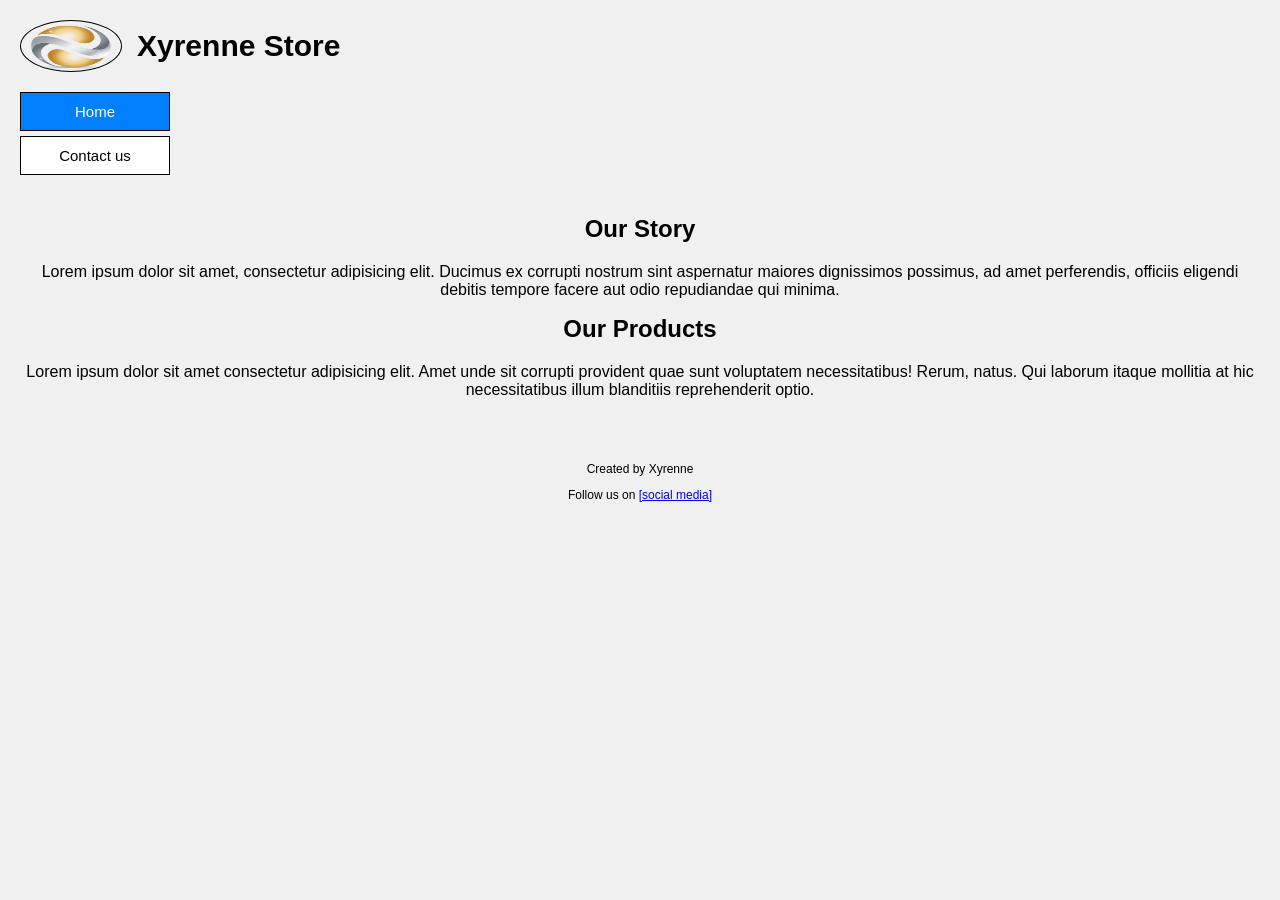
<file: index.html>
<!doctype html>
<html lang="en">
  <head>
    <meta charset="UTF-8" />
    <meta name="viewport" content="width=device-width, initial-scale=1.0" />
    <title>Fictious Online Store</title>
    <link rel="stylesheet" href="styles/styles.css" />
  </head>

  <body>
    <header>
      <div class="header-logo">
        <img src="images/logo.png" alt="Logo" class="logo-circle" />
        <h1>Xyrenne Store</h1>
      </div>

      <nav class="container">
        <a href="index.html" class="nav-button active-page">Home</a>
        <a href="contact.html" class="nav-button">Contact us</a>
      </nav>
    </header>

    <main class="content">
      <section>
        <h2>Our Story</h2>
        <p>
          Lorem ipsum dolor sit amet, consectetur adipisicing elit. Ducimus ex
          corrupti nostrum sint aspernatur maiores dignissimos possimus, ad amet
          perferendis, officiis eligendi debitis tempore facere aut odio
          repudiandae qui minima.
        </p>
      </section>

      <section>
        <h2>Our Products</h2>
        <p>
          Lorem ipsum dolor sit amet consectetur adipisicing elit. Amet unde sit
          corrupti provident quae sunt voluptatem necessitatibus! Rerum, natus.
          Qui laborum itaque mollitia at hic necessitatibus illum blanditiis
          reprehenderit optio.
        </p>
      </section>
    </main>

    <footer>
      <p>Created by Xyrenne</p>
      <p>Follow us on <a href="#">[social media]</a></p>
    </footer>
  </body>
</html>
</file>
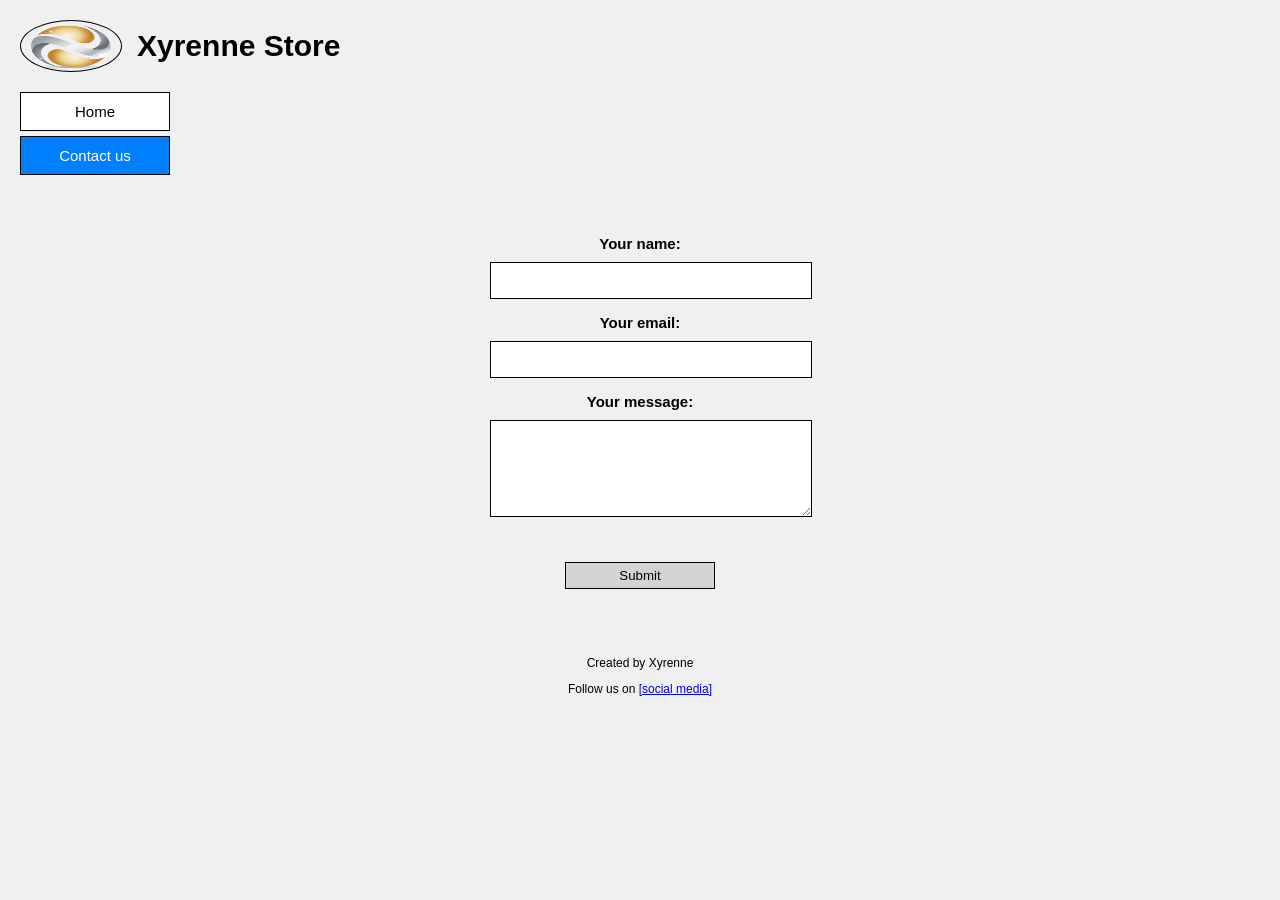
<file: contact.html>
<!doctype html>
<html lang="en">
  <head>
    <meta charset="UTF-8" />
    <meta name="viewport" content="width=device-width, initial-scale=1.0" />
    <title>Contact Us - Xyrenne Store</title>
    <link rel="stylesheet" href="styles/styles.css" />
  </head>
  <body>
    <header>
      <div class="header-logo">
        <img src="images/logo.png" alt="Logo" class="logo-circle" />
        <h1>Xyrenne Store</h1>
      </div>

      <nav class="container">
        <a href="index.html" class="nav-button ">Home</a>
        <a href="contact.html" class="nav-button active-page">Contact us</a>
      </nav>
    </header>

<main class="content-section">
<form class="contact-form">
<label for="name">Your name:</label>
<input type="text" id="name" name="name" />

<label for="email">Your email:</label>
<input type="email" id="email" name="email" />

<label for="message">Your message:</label>
<textarea id="message" name="message" rows="5" cols="5"></textarea>

<button type="submit">Submit</button>
</form>
</main>

<footer>
<p>Created by Xyrenne</p>
<p>Follow us on <a href="#">[social media]</a></p>
</footer>
</div>
</body>
</html>
</file>
<file: styles/styles.css>
/*General Styling*/
body {
  font-family: Arial, sans-serif;
  background-color: #f0f0f0;
  padding: 0;
  margin: 0;
}

/*Header and Navigation Styling*/
header {
  padding: 20px;
  display: flex;
  flex-direction: column;
  gap: 20px;
}

.header-logo {
  display: flex;
  align-items: center;
  gap: 15px;
}
.logo-circle {
  width: 100px;
  height: 50px;
  border: 1px solid #000;
  border-radius: 50%;
  font-size: 12px;
}

h1 {
  margin: 0;
  font-size: 30px;
}

.container {
  display: flex;
  flex-direction: column;
  width: 150px;
  gap: 5px;
}

.nav-button {
  text-decoration: none;
  padding: 10px;
  text-align: center;
  font-size: 15px;
  color: black;
  border: 1px solid black;
  background-color: white;
}

.nav-button.active-page {
  background-color: #0080ff;
  color: white;
}

/*Styling the Main Content Area*/
.content,
.content-section {
  text-align: center;
  padding: 20px;
  display: flex;
  justify-content: center;
  flex-direction: column;
  align-items: center;
}

h2 {
  margin-top: 0;
}

/*Form Styling*/
.contact-form {
  width: 300px;
  margin: 20px 0;
  display: flex;
  flex-direction: column;
  text-align: center;
}

.form-row {
  display: flex;
  flex-direction: column;
}

label {
  font-size: 15px;
  margin-bottom: 10px;
  font-weight: bold;
}

input,
textarea {
  padding: 10px;
  border: 1px solid black;
  width: 100%;
  margin-bottom: 15px;
  font-family: Arial, Helvetica, sans-serif;
}

button {
  width: 50%;
  color: black;
  border: 1px solid black;
  padding: 5px;
  cursor: pointer;
  background-color: lightgray;
  margin: 10% auto 0 auto;
}

/*Footer Styling*/
footer {
  text-align: center;
  font-size: 12px;
  padding: 15px;
}
</file>
